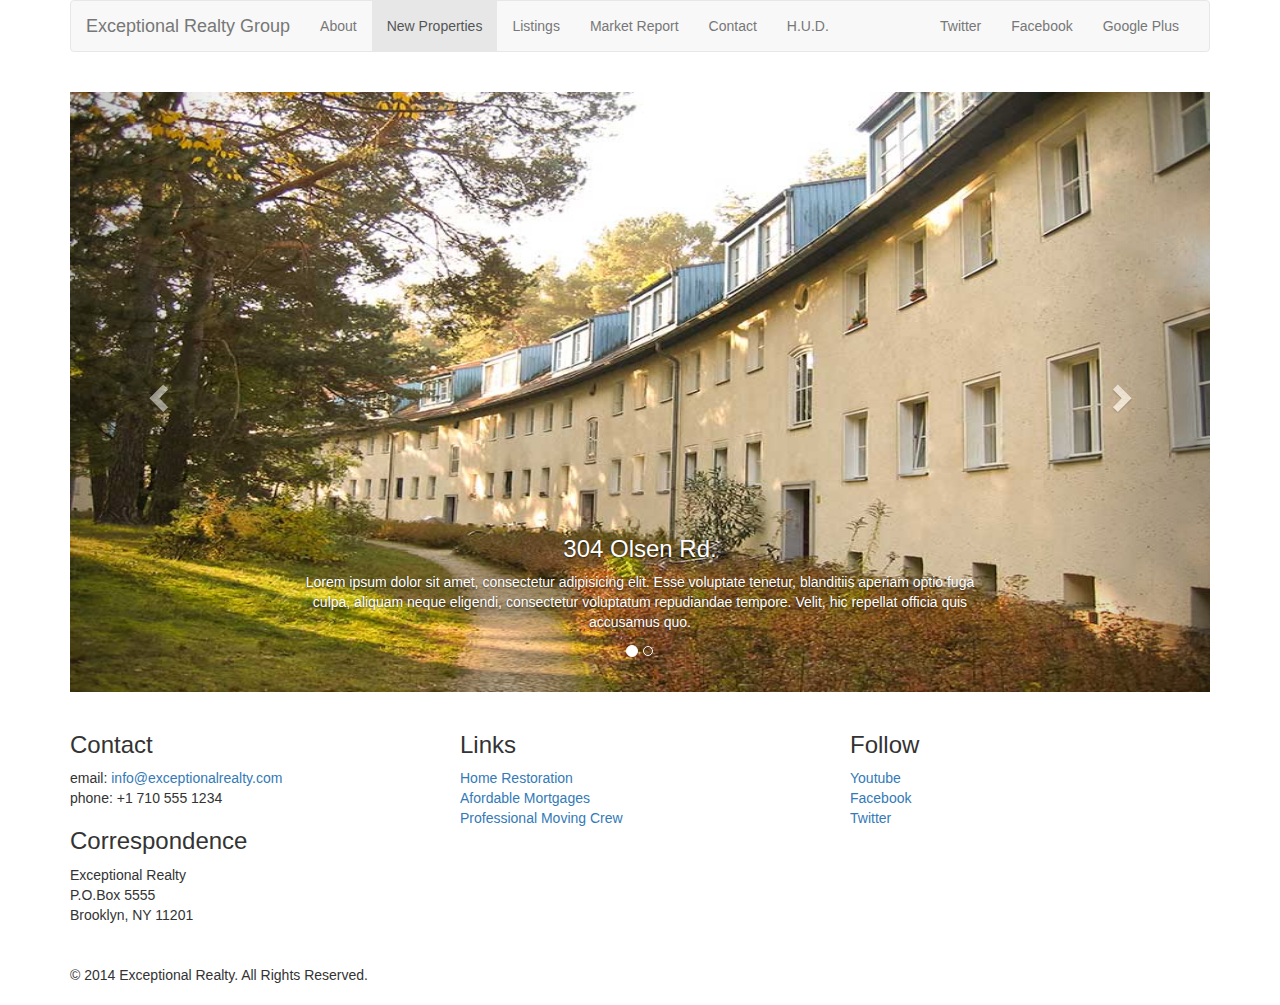
<file: new-properties.html>
<!DOCTYPE html>
<html lang="en">
  <head>
    <meta charset="utf-8">
    <meta http-equiv="X-UA-Compatible" content="IE=edge">
    <meta name="viewport" content="width=device-width, initial-scale=1">
    <!-- The above 3 meta tags *must* come first in the head; any other head content must come *after* these tags -->
    <title>Exceptional Realty Group - Luxury Homes - About</title>

    <!-- Bootstrap -->
    <link href="css/bootstrap.min.css" rel="stylesheet">

    <link rel="stylesheet" href="css/style.css">

    <!-- HTML5 shim and Respond.js for IE8 support of HTML5 elements and media queries -->
    <!-- WARNING: Respond.js doesn't work if you view the page via file:// -->
    <!--[if lt IE 9]>
      <script src="https://oss.maxcdn.com/html5shiv/3.7.2/html5shiv.min.js"></script>
      <script src="https://oss.maxcdn.com/respond/1.4.2/respond.min.js"></script>
    <![endif]-->
  </head>
  <body>
    
    <div class="container">
      
      <div class="row">
        <div class="col-sm-12">
          <nav class="navbar navbar-default">
            <div class="container-fluid">
              <!-- Brand and toggle get grouped for better mobile display -->
              <div class="navbar-header">
                <button type="button" class="navbar-toggle collapsed" data-toggle="collapse" data-target="#bs-example-navbar-collapse-1" aria-expanded="false">
                  <span class="sr-only">Toggle navigation</span>
                  <span class="icon-bar"></span>
                  <span class="icon-bar"></span>
                  <span class="icon-bar"></span>
                </button>
                <a class="navbar-brand" href="#">Exceptional Realty Group</a>
              </div>

              <!-- Collect the nav links, forms, and other content for toggling -->
              <div class="collapse navbar-collapse" id="bs-example-navbar-collapse-1">
                <!-- main nav links -->
                <ul class="nav navbar-nav">
                  <li><a href="index.html">About <span class="sr-only">(current)</span></a></li>
                  <li class="active"><a href="new-properties.html">New Properties</a></li>
                  <li><a href="#">Listings</a></li>
                  <li><a href="#">Market Report</a></li>
                  <li><a href="#">Contact</a></li>
                  <li><a href="#" target="_blank">H.U.D.</a></li>
                </ul>

                <!-- social nav links -->
                <ul class="nav navbar-nav navbar-right">
                  <li><a class="twit" href="#" title="Twitter">Twitter</a></li>
                  <li><a class="fbook" href="#" title="Facebook">Facebook</a></li>
                  <li><a class="gplus" href="#" title="Google Plus">Google Plus</a></li>
                </ul>
              </div><!-- /.navbar-collapse -->
            </div><!-- /.container-fluid -->
          </nav>
        </div>
      </div>

      <div class="row">
        <div class="col-xs-12">
          <!-- Image Carousel -->
          <div id="carousel-example-generic" class="carousel slide" data-ride="carousel">
            <!-- Indicators -->
            <ol class="carousel-indicators">
              <li data-target="#carousel-example-generic" data-slide-to="0" class="active"></li>
              <li data-target="#carousel-example-generic" data-slide-to="1"></li>   
            </ol>

            <!-- Wrapper for slides -->
            <div class="carousel-inner" role="listbox">
              <div class="item active">
                <img src="images/new-1.jpg" alt="304 Olsen Rd.">
                <div class="carousel-caption">
                  <h3>304 Olsen Rd.</h3>
                  <p>Lorem ipsum dolor sit amet, consectetur adipisicing elit. Esse voluptate tenetur, blanditiis aperiam optio fuga culpa, aliquam neque eligendi, consectetur voluptatum repudiandae tempore. Velit, hic repellat officia quis accusamus quo.</p>
                </div>
              </div>
              <div class="item">
                <img src="images/new-2.jpg" alt="9872 Freemont Dr.">
                <div class="carousel-caption">
                  <h3>9872 Freemont Dr.</h3>
                  <p>Lorem ipsum dolor sit amet, consectetur adipisicing elit. Esse voluptate tenetur, blanditiis aperiam optio fuga culpa, aliquam neque eligendi, consectetur voluptatum repudiandae tempore. Velit, hic repellat officia quis accusamus quo.</p>
                </div>
              </div>
            </div>

            <!-- Controls -->
            <a class="left carousel-control" href="#carousel-example-generic" role="button" data-slide="prev">
              <span class="glyphicon glyphicon-chevron-left" aria-hidden="true"></span>
              <span class="sr-only">Previous</span>
            </a>
            <a class="right carousel-control" href="#carousel-example-generic" role="button" data-slide="next">
              <span class="glyphicon glyphicon-chevron-right" aria-hidden="true"></span>
              <span class="sr-only">Next</span>
            </a>
          </div>
        </div>
      </div>

      <div class="row">
        <div class="col-sm-4">
          <h3>Contact</h3>
          <p>
            email: <a href="mailto:info@exceptionalrealty.com">info@exceptionalrealty.com</a><br>
            phone: +1 710 555 1234
          </p>
          <h3>Correspondence</h3>
          <address>
            Exceptional Realty<br>
            P.O.Box 5555<br>
            Brooklyn, NY 11201
          </address>
        </div>
        <div class="col-sm-4">
          <h3>Links</h3>
          <p>
            <a href="#" target="_blank">Home Restoration</a><br>
            <a href="#" target="_blank">Afordable Mortgages</a><br>
            <a href="#" target="_blank">Professional Moving Crew</a>
          </p>
        </div>
        <div class="col-sm-4">
          <h3>Follow</h3>
          <p>
            <a href="#" target="_blank">Youtube</a><br>
            <a href="#" target="_blank">Facebook</a><br>
            <a href="#" target="_blank">Twitter</a>
          </p>
        </div>
      </div>
      
      <div class="row">
        <div class="col-sm-12">
          &copy; 2014 Exceptional Realty. All Rights Reserved.
        </div>
      </div>

    </div><!-- .container -->

    <!-- jQuery (necessary for Bootstrap's JavaScript plugins) -->
    <script src="https://ajax.googleapis.com/ajax/libs/jquery/1.11.3/jquery.min.js"></script>
    <!-- Include all compiled plugins (below), or include individual files as needed -->
    <script src="js/bootstrap.min.js"></script>
  </body>
</html>
</file>
<file: css/style.css>
/* MEDIA */
img, video, audio, iframe, table, form {
  width: 100%; /* IE */
  max-width: 100%; /* FF, Safari, Chrome */
}

/* LAYOUT STYLES */

.row {
  margin-bottom: 20px;
}

/* CAROUSEL STYLES */

#carousel-example-generic .item img {
    height: auto;
}

.carousel-caption p {
  display: none;
}

@media only screen and (min-width: 768px) { 
  #carousel-example-generic .item img {
      height: 384px;
  }

}

@media only screen and (min-width: 992px) { 
  #carousel-example-generic .item img {
      height: 496px; 
  }

  .carousel-caption p {
    display: block;
  }
}


@media only screen and (min-width: 1200px) { 
  #carousel-example-generic .item img {
      height: 600px; 
  }
}
</file>
